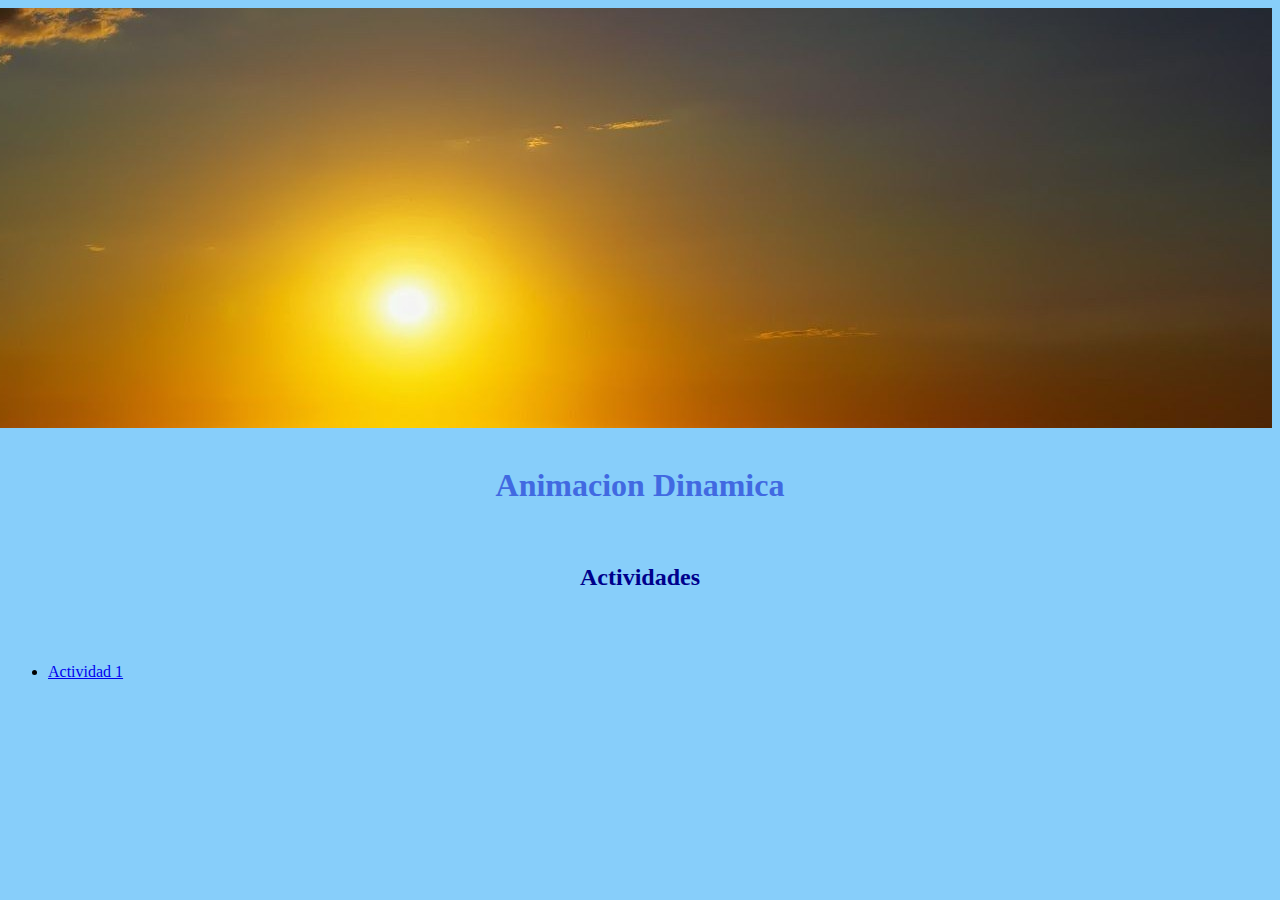
<file: Index.html>
<!doctype html>
<html>
 <head>
   <meta charset="utf-8">
   <meta name="viewport" content="width-device-width, initial-scale=1.0">
   <link rel="stylesheet" href="Style.css">
   <title> Pag1 </title>
   <link rel="preconnect" href="https://fonts.googleapis.com">
<link rel="preconnect" href="https://fonts.gstatic.com" crossorigin>
<link href="https://fonts.googleapis.com/css2?family=Passions+Conflict&display=swap" rel="stylesheet">

<html lang="en">
 <style> 
  
</style>
   </head>
 <body>
    <div class="img_Container">
        <img style="float: right;" src="sol_largo.jpg">
    </div>
    <div style="clear: right;">
        <br>
        <h1> Animacion Dinamica </h1>
        <br>
        <h2> Actividades </h2>
        <br>
        <div class="container">
            <ul class="list">
                <br>
                <li><a href="Act1/PagBas.html"> Actividad 1 </a></li>
            
    </div>
 </body>
</html>
</file>
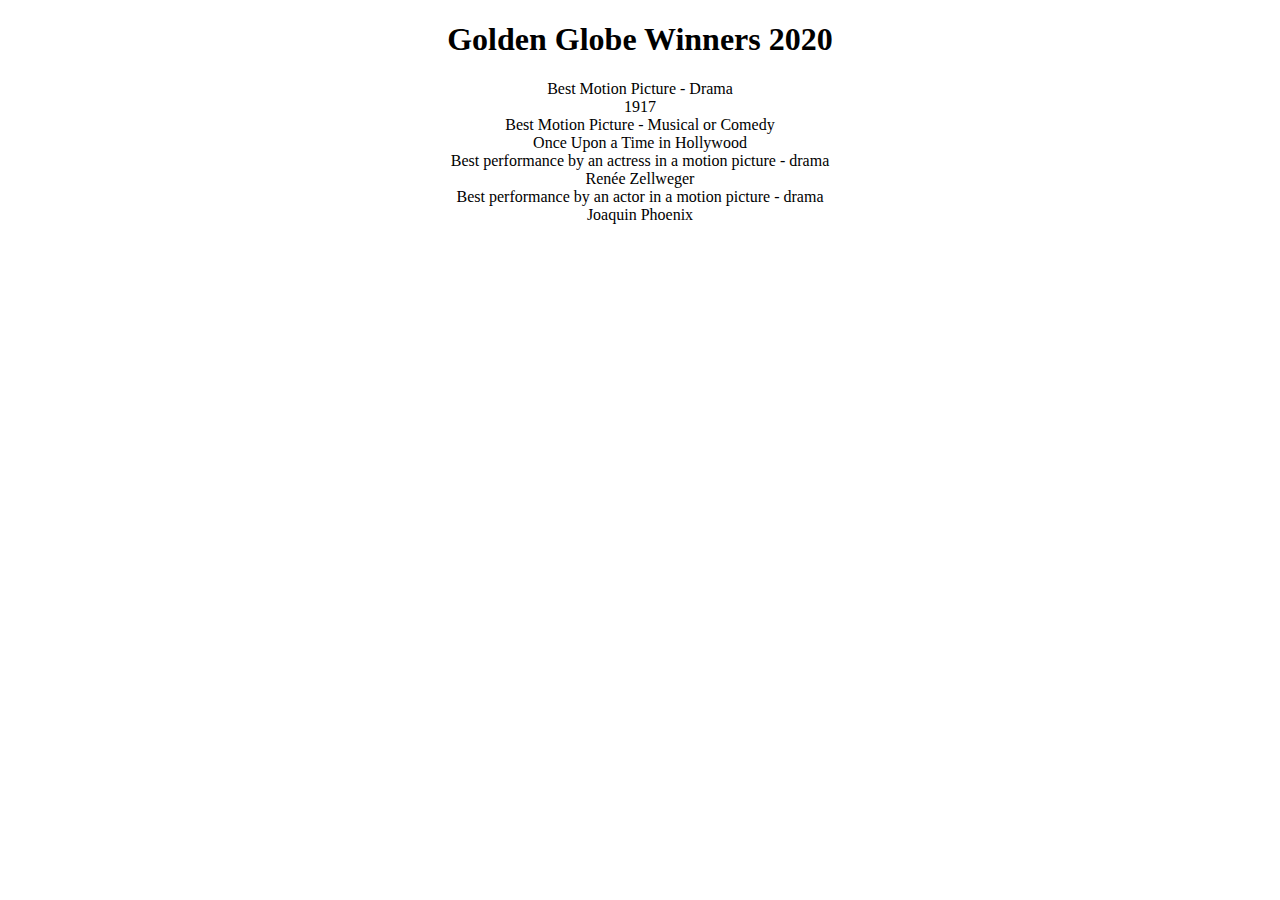
<file: pagina2-1.html>
<!doctype html>
<html>
 <head>
   <meta charset="utf-8">
   <title>Página 2</title>
   <style>
    body {
        background-color:white;
        text-align: center;
    }
    h1{
        color: black;
    }
    h2 {
        color:maroon;
        font-variant: small-caps;
    }
    p {
        color:gray;
        font-size: 40px;
    }
    </style>
 </head>
 <body>
   <h1>Golden Globe Winners 2020</h1>

  <div class="category">Best Motion Picture - Drama</div>
  <div class="winner" id="bestdrama"></div>

  <div class="category">Best Motion Picture - Musical or Comedy</div>
  <div class="winner" id="bestcomedy"></div>

  <div class="category">Best performance by an actress in a motion picture - drama</div>
  <div class="winner" id="bestactress"></div>

  <div class="category">Best performance by an actor in a motion picture - drama</div>
  <div class="winner" id="bestactor"></div>

  <script>
    // Insertar los ganadores dinámicamente
    document.getElementById("bestdrama").innerHTML = "1917";
    document.getElementById("bestcomedy").innerHTML = "Once Upon a Time in Hollywood";
    document.getElementById("bestactress").innerHTML = "Renée Zellweger";
    document.getElementById("bestactor").innerHTML = "Joaquin Phoenix";
  </script>
</body>
</html>
</file>
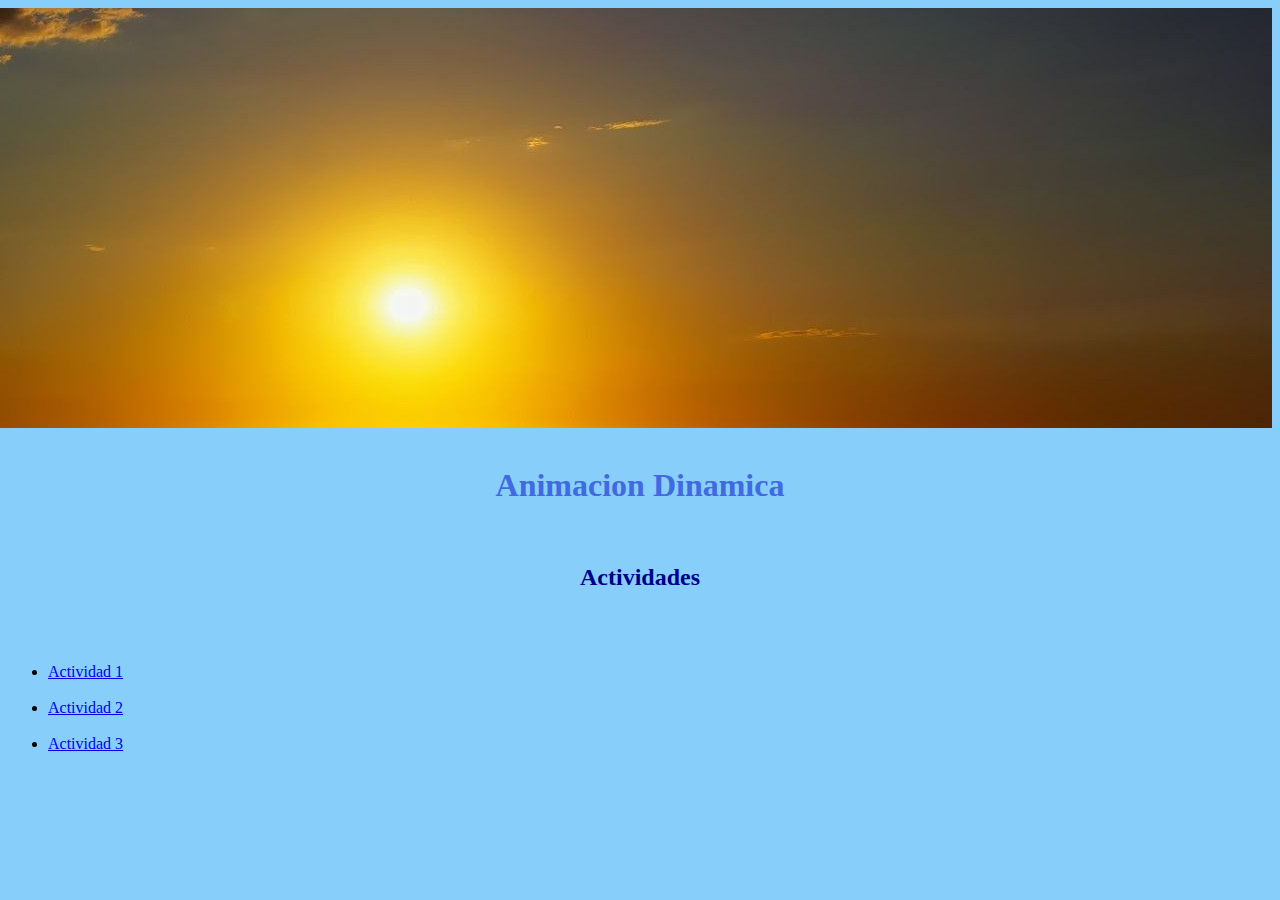
<file: tecladointeractivo.html>
<!doctype html>
<html>
 <head>
   <meta charset="utf-8">
   <meta name="viewport" content="width-device-width, initial-scale=1.0">
   <link rel="stylesheet" href="Style.css">
   <title> Pag1 </title>
   <link rel="preconnect" href="https://fonts.googleapis.com">
<link rel="preconnect" href="https://fonts.gstatic.com" crossorigin>
<link href="https://fonts.googleapis.com/css2?family=Passions+Conflict&display=swap" rel="stylesheet">

<html lang="en">
 <style> 
  
</style>
   </head>
 <body>
    <div class="img_Container">
        <img style="float: right;" src="sol_largo.jpg">
    </div>
    <div style="clear: right;">
        <br>
        <h1> Animacion Dinamica </h1>
        <br>
        <h2> Actividades </h2>
        <br>
        <div class="container">
            <ul class="list">
                <br>
                <li><a href="Act1/PagBas.html"> Actividad 1 </a></li>
                <br>
                <li><a href="Pagina Golden/pagina2-1.html"> Actividad 2 </a></li>
                <br>
                <li><a href="proyecto-teclado/index.html"> Actividad 3 </a></li>
                <br>
            
    </div>
 </body>
</html>
</file>
<file: Style.css>
body {
       background-color:lightskyblue;
     }
     h1 {
       color:royalblue;
       text-align: center;
     }
     h2 {
         color:darkblue;
         text-align: center;
     }
     p {
       font-family: verdana;
       font-size: 20px;
       text-align: center;
     }
</file>
